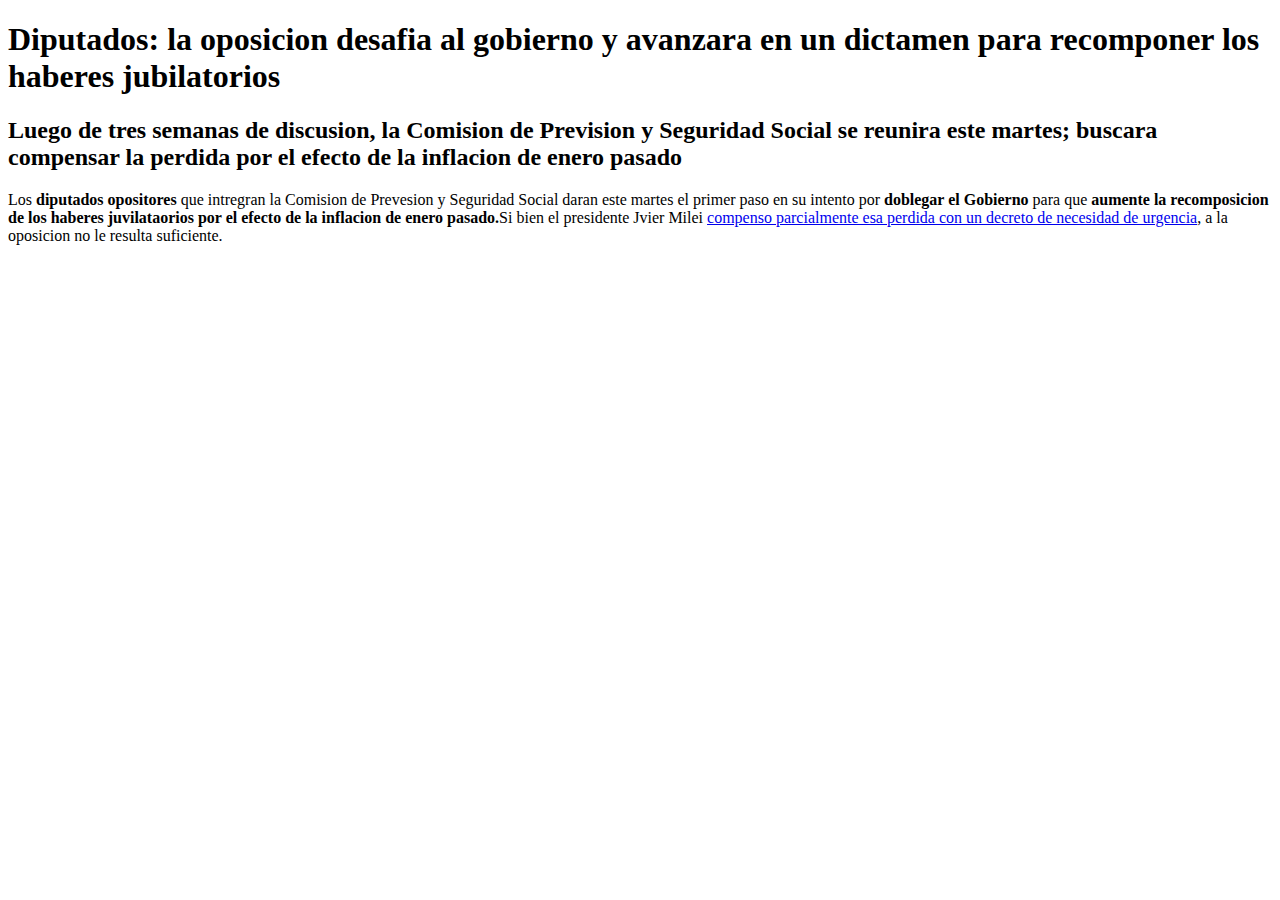
<file: Ejemplo01/index.html>
<!DOCTYPE html>
<html lang="en">
<head>
    <meta charset="UTF-8">
    <meta name="viewport" content="width=device-width, initial-scale=1.0">
    <title>Ejemplo01</title>
</head>
<body>
    <h1> Diputados: la oposicion desafia al gobierno y avanzara en un dictamen para recomponer los haberes jubilatorios</h1>
    <h2>Luego de tres semanas de discusion, la Comision de Prevision y Seguridad Social se reunira este martes; buscara compensar la perdida por el efecto de la inflacion de enero pasado</h2>
    <p>Los <strong>diputados opositores</strong> que intregran la Comision de Prevesion y Seguridad Social daran este martes el primer paso en su intento por <strong>doblegar el Gobierno</strong>
    para que <strong>aumente la recomposicion de los haberes juvilataorios por el efecto
    de la inflacion de enero pasado.</strong>Si bien el presidente
    Jvier Milei <a href="www.wikipedia.com">compenso parcialmente esa perdida con un decreto de necesidad de urgencia</a>,
    a la oposicion no le resulta suficiente.</p>
    
    
</body>
</html>
</file>
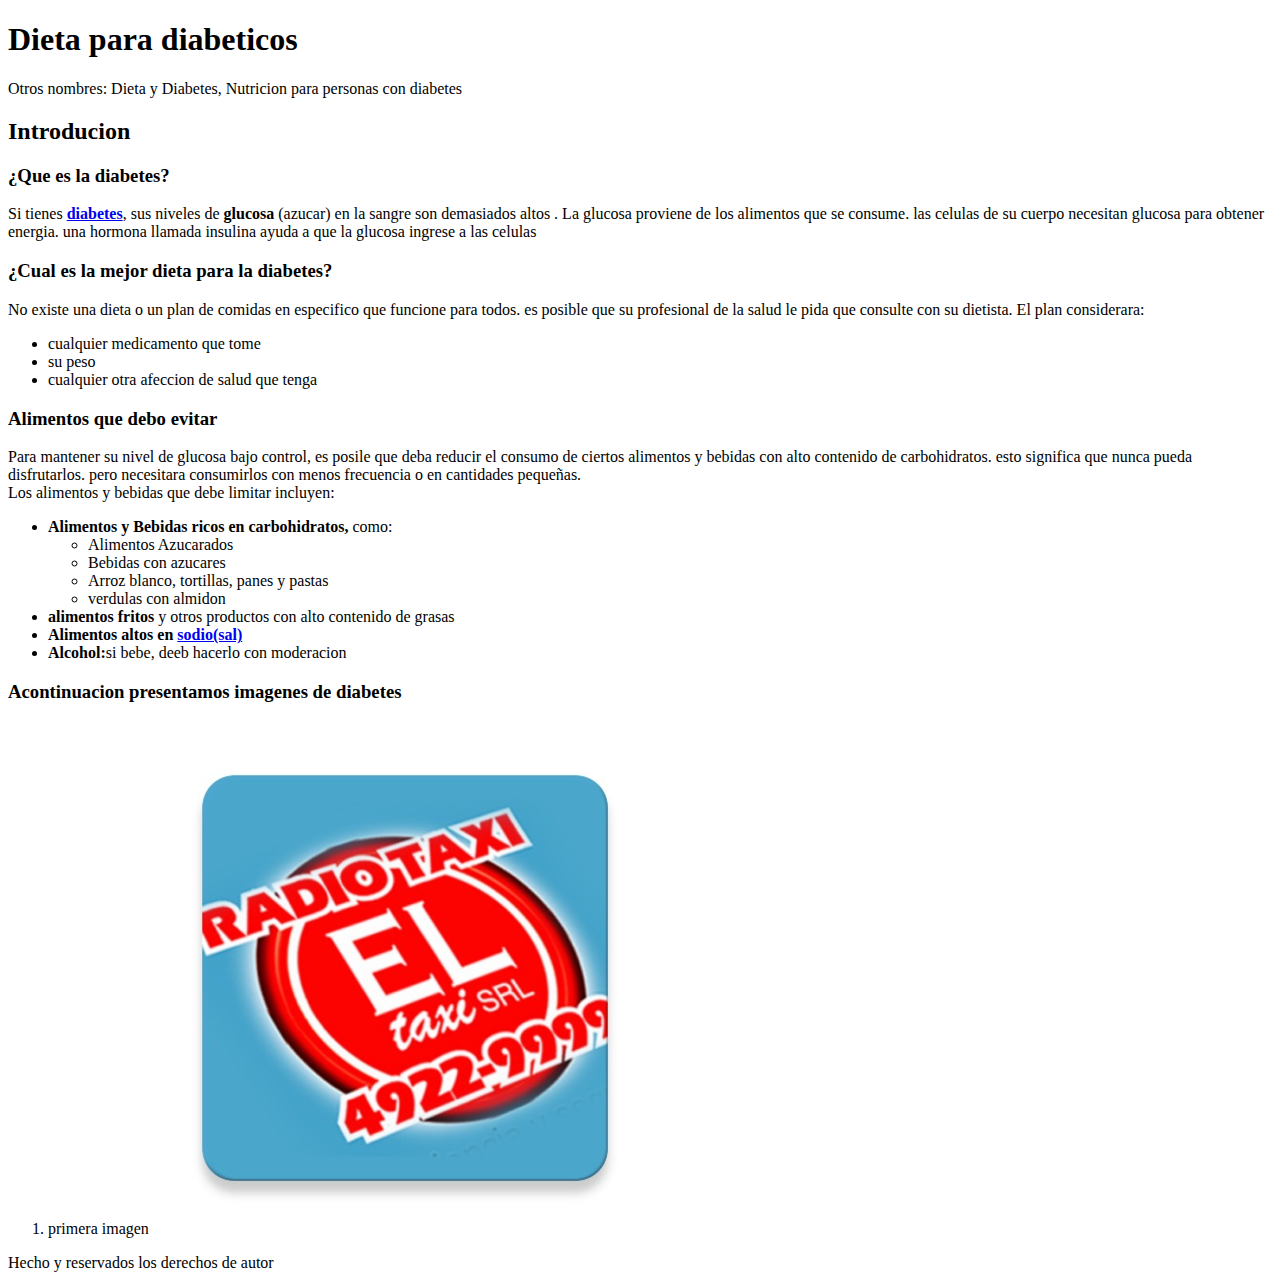
<file: Ejemplo02/index.html>
<!DOCTYPE html>
<html lang="en">
<head>
    <meta charset="UTF-8">
    <meta name="viewport" content="width=device-width, initial-scale=1.0">
    <title>Ejemplo02</title>
</head>
<body>
    <header>
        <h1>Dieta para diabeticos</h1>
        <span>Otros nombres: Dieta y Diabetes, Nutricion para personas con diabetes</span>
    </header>
    
    <main>
        <h2>Introducion</h2>
        <section>
            <div>
               <h3>¿Que es la diabetes?</h3>
                  <p>Si tienes <strong><a href="www.wikipedia.com">diabetes</a></strong>, sus niveles de
                  <strong>glucosa</strong> (azucar) en la sangre son demasiados altos
                  . La glucosa proviene de los alimentos que se consume. las celulas de su 
                   cuerpo necesitan glucosa para obtener energia. una hormona llamada
                   insulina ayuda a que la glucosa ingrese a las celulas
                 </p>
           </div>
        </section>
        <section>
            <div>
              <h3>¿Cual es la mejor dieta para la diabetes?</h3>
              <p>No existe una dieta o un plan de comidas en especifico
                que funcione para todos. es posible que su profesional
                de la salud le pida que consulte con su dietista.
                El plan considerara:
              </p>
            </div>
            <div>
                <ul>
                    <li>cualquier medicamento que tome</li>
                    <li>su peso</li>
                    <li>cualquier otra afeccion de salud que tenga</li>
                </ul>

            </div>
        </section>
        <section>
            <div>
                <h3>Alimentos que debo evitar</h3>
                <div>
                    <p>
                        Para mantener su nivel de glucosa bajo control, es posile 
                        que deba reducir el consumo de ciertos alimentos y bebidas
                        con alto contenido de carbohidratos. esto significa que 
                        nunca pueda disfrutarlos. pero necesitara consumirlos con
                        menos frecuencia o en cantidades pequeñas.
                        <br>
                        Los alimentos y bebidas que debe limitar incluyen:
                    </p>
                </div>
                <ul>
                    <li><strong>Alimentos y Bebidas ricos en carbohidratos,</strong>  como:</li>
                    <ul>
                        <li>Alimentos Azucarados</li>
                        <li>Bebidas con azucares</li>
                        <li>Arroz blanco, tortillas, panes y pastas</li>
                        <li>verdulas con almidon</li>
                    </ul>
                    <li><b>alimentos fritos</b> y otros productos con alto contenido de grasas</li>
                    <li><b>Alimentos altos en <a href="www.wikipedia.com">sodio(sal)</a></b></li>
                    <li><b>Alcohol:</b>si bebe, deeb hacerlo con moderacion</li>
                </ul>
            </div>
        </section>
        <section>
            <h3>
                <strong>Acontinuacion presentamos imagenes de diabetes</strong> 
            </h3>
            <div>
                <ol>
                    <li>primera imagen<img src="./imagenes/512x512bb.jpg"></li>
                    
                </ol>
            </div>
        </section>
       
        

    </main>
    <footer>
        Hecho y reservados los derechos de autor
    </footer>
</body>
</html>
</file>
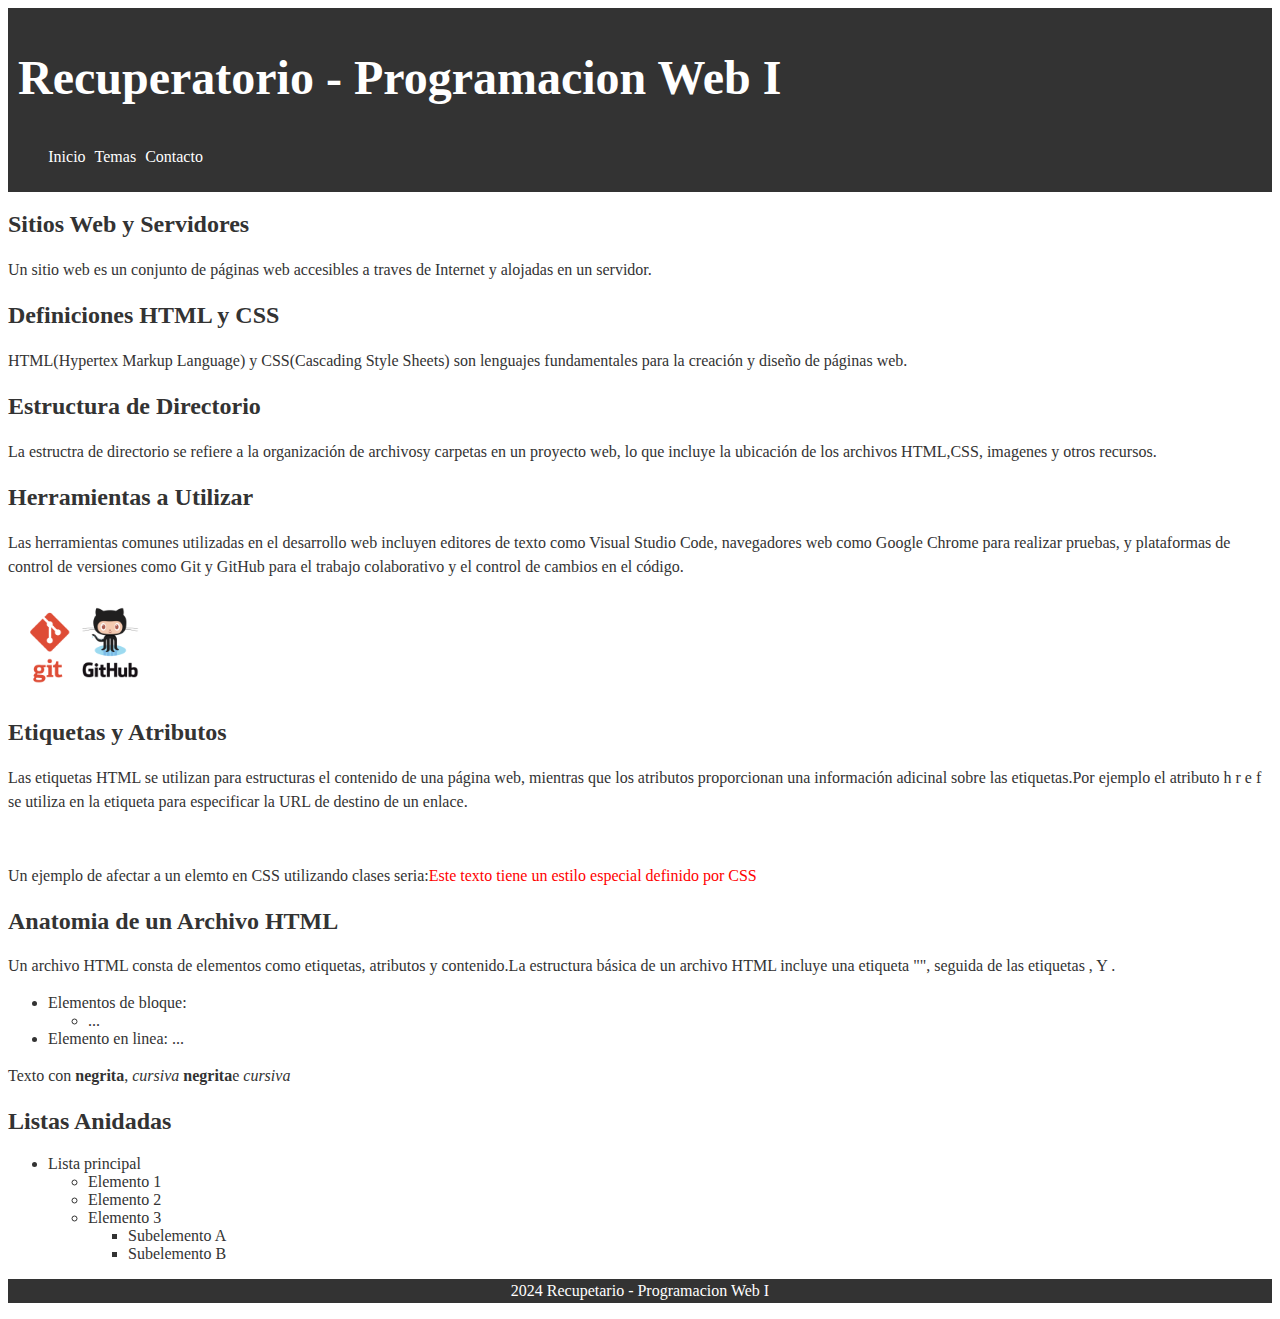
<file: Recuperatorio-programacion-webI/index.html>
<!DOCTYPE html>
<html lang="en">
<head>
    <meta charset="UTF-8">
    <meta name="viewport" content="width=device-width, initial-scale=1.0">
    <title>Recuperatiro-programacio-webI</title>
    <link rel="stylesheet" href="./styles/styles.css">
</head>
<body>
    <header>
        <h1>Recuperatorio - Programacion Web I</h1>
    </header>
    <nav>
        <ul class="navegador">
            <li class="inicio">Inicio</li>
            <li class="temas">Temas</li>
            <li class="contacto">Contacto</li>
        </ul>
    </nav>
    <main>
        <section>
            <h2>Sitios Web y Servidores</h2>
            <p>Un sitio web es un conjunto de páginas web
                accesibles a traves de Internet y alojadas
                en un servidor.
            </p>
        </section>
        <section>
            <h2>Definiciones HTML y CSS</h2>
            <p>HTML(Hypertex Markup Language) y CSS(Cascading
                Style Sheets) son lenguajes fundamentales
                para la creación y diseño de páginas web.
            </p>
        </section>
        <section>
            <h2>Estructura de Directorio</h2>
            <p> La estructra de directorio se refiere a la 
                organización de archivosy carpetas en un proyecto web,
                lo que incluye la ubicación de los archivos HTML,CSS,
                imagenes y otros recursos.
            </p>
        </section>
        <section>
            <h2>Herramientas a Utilizar</h2>
            <div>
                <p>Las herramientas comunes utilizadas en el
                    desarrollo web incluyen editores de texto como
                    Visual Studio Code, navegadores web como Google
                    Chrome para realizar pruebas, y plataformas de 
                    control de versiones como Git y GitHub para el 
                    trabajo colaborativo y el control de cambios en el 
                    código.
                </p>
                <img src="./imagen/imagen.png" alt="Es una imagen de Git y GitHub" id="imagenjpg">
            </div>
        </section>
        <section>
            <h2>Etiquetas y Atributos</h2>
            <p>Las etiquetas HTML se utilizan para estructuras
                el contenido de una página web, mientras que los
                atributos proporcionan una información adicinal
                sobre las etiquetas.Por ejemplo el atributo 
                h r e f se utiliza en la etiqueta <a> para
                especificar la URL de destino de un enlace.    
            </p>
            <br>
            <p>Un ejemplo de afectar a un elemto en 
                CSS utilizando clases seria:<span id="textorojo">Este texto
                tiene un estilo especial definido por CSS    
                </span>
            </p>
        </section>
        <section>
            <h2>Anatomia de un Archivo HTML</h2>
            <p>Un archivo HTML consta de elementos como 
                etiquetas, atributos y contenido.La estructura
                básica de un archivo HTML incluye una etiqueta "<!DOCTYPE html>",
                seguida de las etiquetas <HTML>,<HEAD> Y <BODY>.
            </p>
            <ul>
                <li>Elementos de bloque:</li>
                <ul>
                    <li>...</li>
                </ul>
                <li>Elemento en linea: ...</li>
            </ul>
            <p>Texto con <b>negrita</b>, <em>cursiva</em>
            <b>negrita</b>e <em>cursiva</em></p>
        </section>
        <section>
            <h2>Listas Anidadas</h2>
            <ul>
                <li>Lista principal</li>
                <ul>
                    <li>Elemento 1</li>
                    <li>Elemento 2</li>
                    <li>Elemento 3</li>
                    <ul>
                        <li>Subelemento A</li>
                        <li>Subelemento B</li>
                    </ul>
                </ul>
            </ul>
        </section>
    </main>
    <footer>
        <p>2024 Recupetario - Programacion Web I</p>
    </footer>
    
</body>
</html>
</file>
<file: Recuperatorio-programacion-webI/styles/styles.css>
header{
    background-color: #333;
    color: #fff;
    font-size: 24px;
    font-style: arial;
    padding: 10px;
    margin: 0px;
}
nav{
    background-color: #333;
    color: #fff;
    font-size: 16px;
    font-style: arial;
    padding: 2%; 
    padding-top: 1px;   
}
.navegador{
    padding: 10px;
    display: inline;
}
.inicio{
    display:inline;
    padding-left: 5px;
}
.temas{
    display: inline;
    padding-left: 5px;
}
.contacto{
    display: inline;
    padding-left: 5px;
}
main{
    background-color: #fff;
    color: #333;
    font-style: arial;
}
h2{
    font-size: 24px;
}
p{
    font-size: 16px;
    line-height: 1.5;
}
#imagenjpg{
    height: 100px;
}
footer{
    background-color:#333;
    color: #fff;
    text-align: center;
}
#textorojo{
    color: #ff0000;
}
</file>
